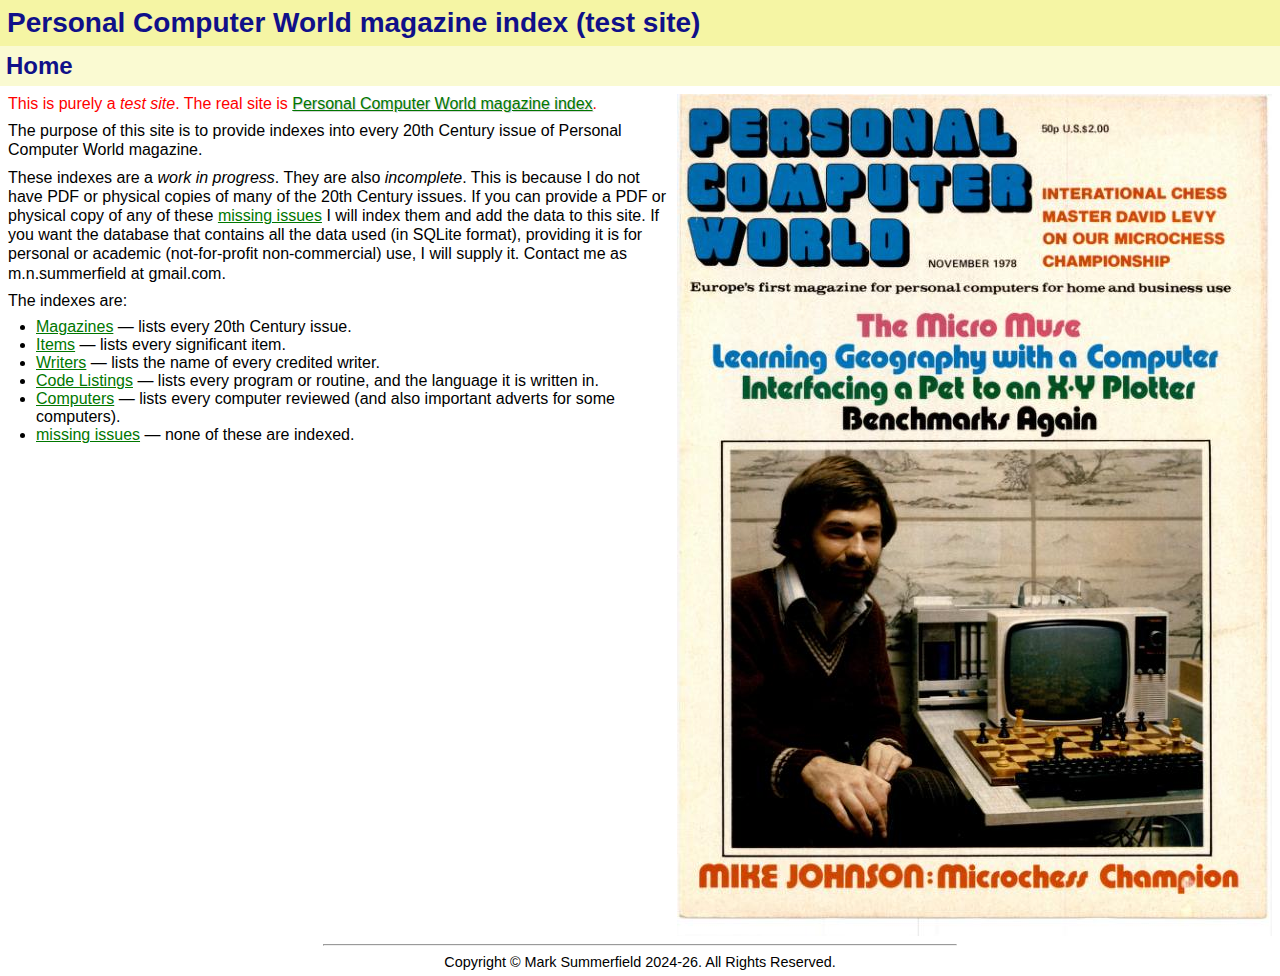
<file: index.html>
<!DOCTYPE html>
<html lang="en">
<head>
    <meta http-equiv="Content-Type" content="text/html; charset=UTF-8"/>
    <meta name="viewport" content="width=device-width, initial-scale=1.0">
    <link href="style.css" rel="stylesheet" type="text/css" />
    <link rel="icon" href="favicon.svg" type="image/svg" />
    <link rel="shortcut icon" href="favicon.svg" type="image/svg" />
    <title>Personal Computer World magazine index (test site)</title>
</head>
<body>

<!-- Header -->
<div class="captiondiv">
<h1 id="top" class="title">Personal Computer World magazine index (test
site)</h1>
<h2 class="subtitle">Home</h2>
</div>

<!-- Body -->

<div class="clearfix">
<span id="coverimage">
<a href="pcw-1978-02.html">
<img class="home_image" src="images/pcw-1978-02.jpg" alt="PCW 1978-02"/></a>
</span>

<p style="color: red;">
This is purely a <i>test site</i>.
The real site is
<a href="https://mark-summerfield.github.io/pcw/index.html">Personal
Computer World magazine index</a>.
</p>

<p>
The purpose of this site is to provide indexes into every 20th Century
issue of Personal Computer World magazine.
</p>

<p>
These indexes are a <i>work in progress</i>. They are also
<i>incomplete</i>. This is because I do not have PDF or physical copies
of many of the 20th Century issues. If you can provide a PDF or physical
copy of any of these <a href="missing-issues.html">missing issues</a> I
will index them and add the data to this site. If you want the database
that contains all the data used (in SQLite format), providing it is for
personal or academic (not-for-profit non-commercial) use, I will supply
it. Contact me as m.n.summerfield at gmail.com.
</p>

<p>
The indexes are:
<ul>
<li><a href="magazines.html">Magazines</a> — lists every 20th Century
issue.</li>
<li><a href="items.html">Items</a> — lists every significant
item.</li>
<li><a href="writers.html">Writers</a> — lists the name of every
credited writer.</li>
<li><a href="code-listings.html">Code Listings</a> — lists every program
or routine, and the language it is written in.</li>
<li><a href="computers.html">Computers</a> — lists every computer
reviewed (and also important adverts for some computers).</li>
<li><a href="missing-issues.html">missing issues</a> — none of these are
indexed.</li>
</ul>

</div>

<!-- Footer -->
<hr>
<p class="copyright">Copyright © Mark Summerfield <span
id="year">2024</span>. All&nbsp;Rights&nbsp;Reserved.
</p>

<script src="Year.js"></script>
<script>
Year();
</script>
<script src="Cover.js"></script>
<script>
UpdateCover("coverimage");
</script>
</body>
</html>
</file>
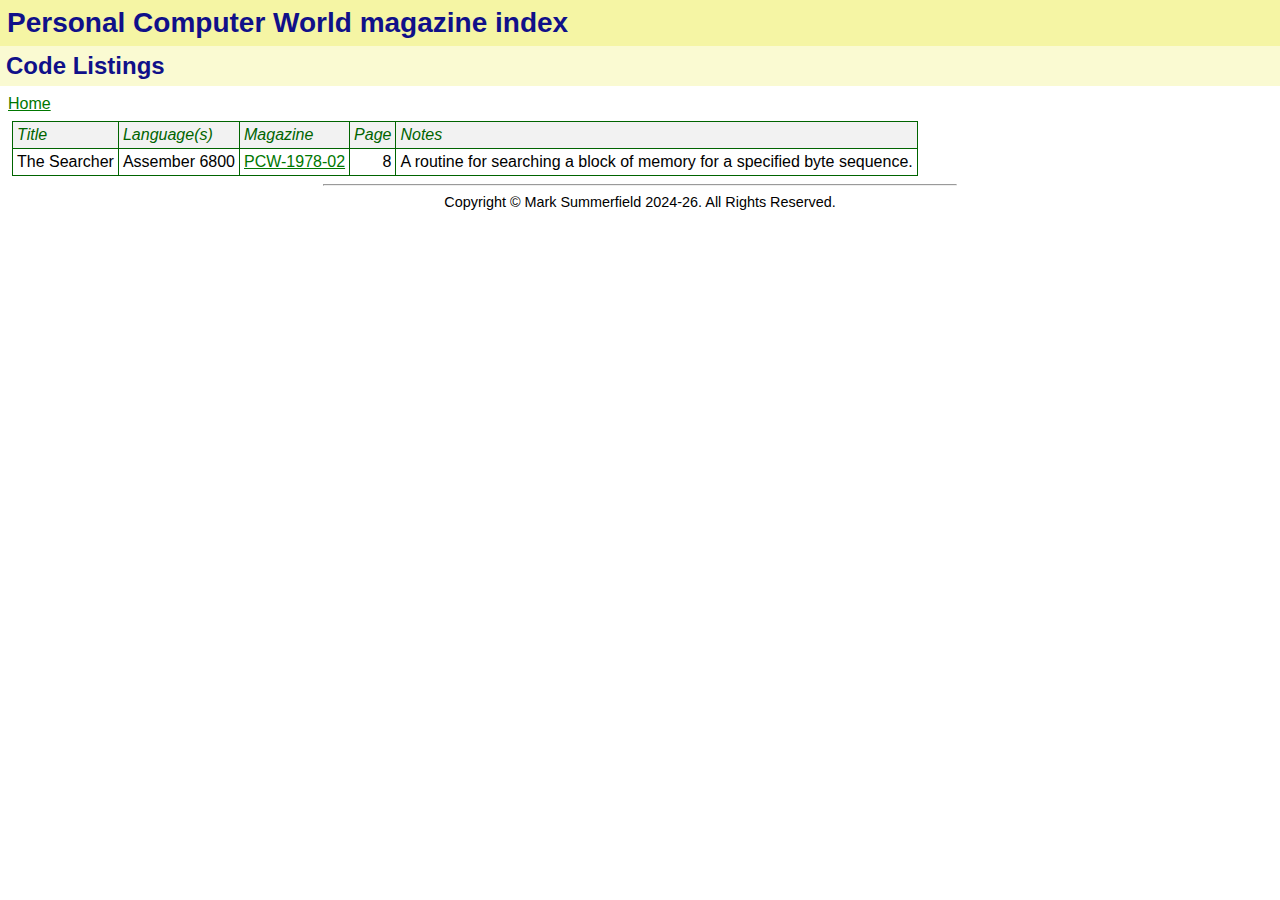
<file: code-listings.html>
<!DOCTYPE html>
<!-- Autogenerated by mic.py -->
<html lang="en">
<head>
    <meta http-equiv="Content-Type" content="text/html; charset=UTF-8"/>
    <meta name="viewport" content="width=device-width, initial-scale=1.0">
    <link href="style.css" rel="stylesheet" type="text/css" />
    <link rel="icon" href="favicon.svg" type="image/svg" />
    <link rel="shortcut icon" href="favicon.svg" type="image/svg" />
    <title>Personal Computer World magazine codelistings</title>
</head>
<body>

<!-- Header -->
<div class="captiondiv">
<h1 id="top" class="title">Personal Computer World magazine index</h1>
<h2 class="subtitle">Code Listings</h2>
</div>

<!-- Body -->
<p><a href="index.html">Home</a></p><table>
<tr><th>Title</th><th>Language(s)</th><th>Magazine</th><th>Page</th>
<th>Notes</th></tr>
<tr>
<td style="vertical-align: top;">The Searcher</td>
<td style="vertical-align: top;">Assember 6800</td>
<td style="vertical-align: top;"><a href="pcw-1978-02.html">PCW-1978-02</a></td>
<td style="vertical-align: top; text-align: right;">8</td>
<td style="vertical-align: top;">A routine for searching a block of memory for a specified byte sequence.</td>
</tr></table>
<!-- Footer -->
<hr>
<p class="copyright">Copyright © Mark Summerfield <span
id="year">2024</span>. All&nbsp;Rights&nbsp;Reserved.
</p>

<script src="Year.js"></script>
<script>
Year();
</script>
</body>
</html>
</file>
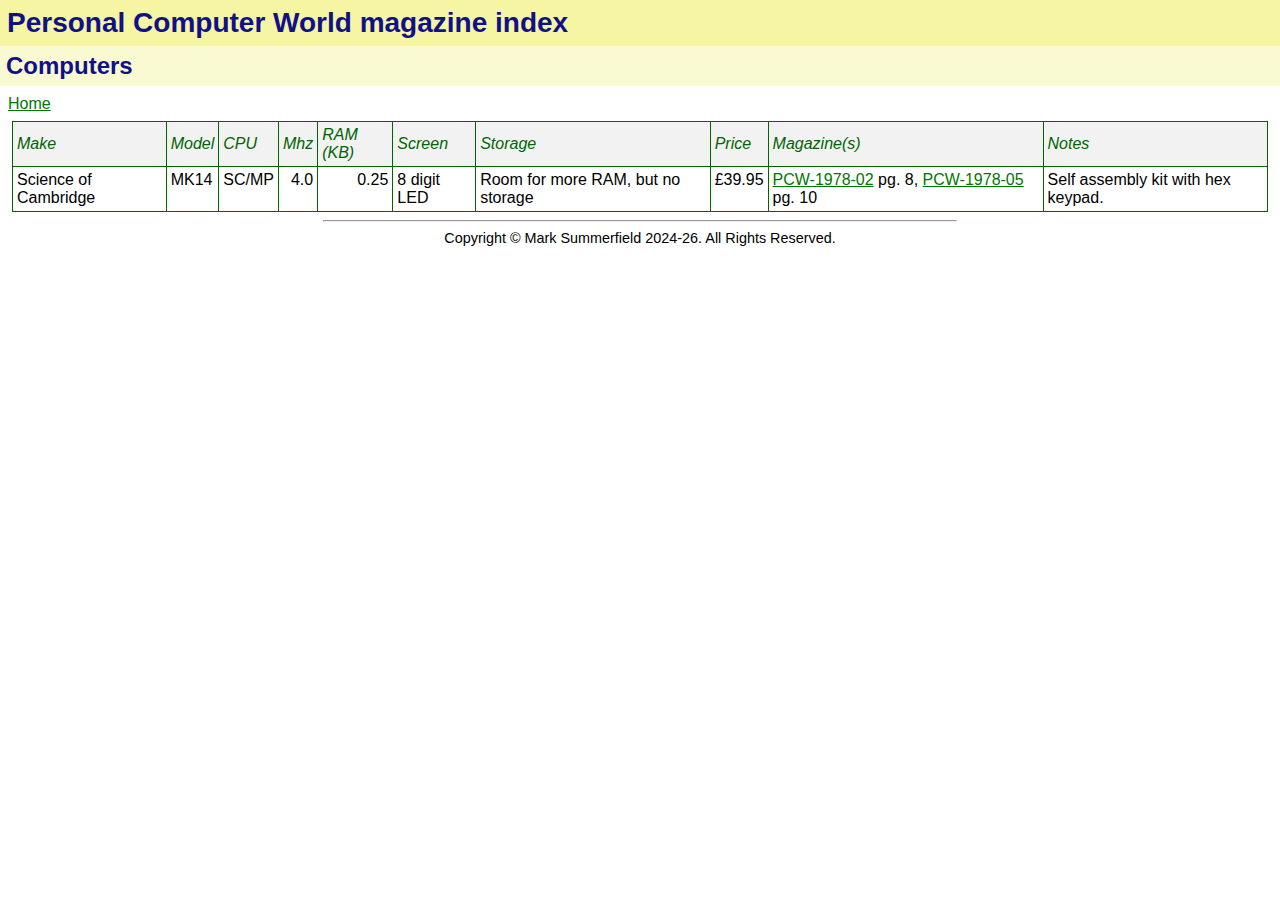
<file: computers.html>
<!DOCTYPE html>
<!-- Autogenerated by mic.py -->
<html lang="en">
<head>
    <meta http-equiv="Content-Type" content="text/html; charset=UTF-8"/>
    <meta name="viewport" content="width=device-width, initial-scale=1.0">
    <link href="style.css" rel="stylesheet" type="text/css" />
    <link rel="icon" href="favicon.svg" type="image/svg" />
    <link rel="shortcut icon" href="favicon.svg" type="image/svg" />
    <title>Personal Computer World magazine computers</title>
</head>
<body>

<!-- Header -->
<div class="captiondiv">
<h1 id="top" class="title">Personal Computer World magazine index</h1>
<h2 class="subtitle">Computers</h2>
</div>

<!-- Body -->
<p><a href="index.html">Home</a></p><table>
<tr>
<th>Make</th>
<th>Model</th>
<th>CPU</th>
<th>Mhz</th>
<th>RAM (KB)</th>
<th>Screen</th>
<th>Storage</th>
<th>Price</th>
<th>Magazine(s)</th>
<th>Notes</th>
</tr>
<tr>
<td style="vertical-align: top;">Science of Cambridge</td>
<td style="vertical-align: top;">MK14</td>
<td style="vertical-align: top; text-align: right;">SC/MP</td>
<td style="vertical-align: top; text-align: right;">4.0</td>
<td style="vertical-align: top; text-align: right;">0.25</td>
<td style="vertical-align: top;">8 digit LED</td>
<td style="vertical-align: top;">Room for more RAM, but no storage</td>
<td style="vertical-align: top; text-align: right;">£39.95</td>
<td style="vertical-align: top;"><a href="pcw-1978-02.html">PCW-1978-02</a> pg.&nbsp;8, <a href="pcw-1978-05.html">PCW-1978-05</a> pg.&nbsp;10</td>
<td style="vertical-align: top;">Self assembly kit with hex keypad.</td>
</tr></table>
<!-- Footer -->
<hr>
<p class="copyright">Copyright © Mark Summerfield <span
id="year">2024</span>. All&nbsp;Rights&nbsp;Reserved.
</p>

<script src="Year.js"></script>
<script>
Year();
</script>
</body>
</html>
</file>
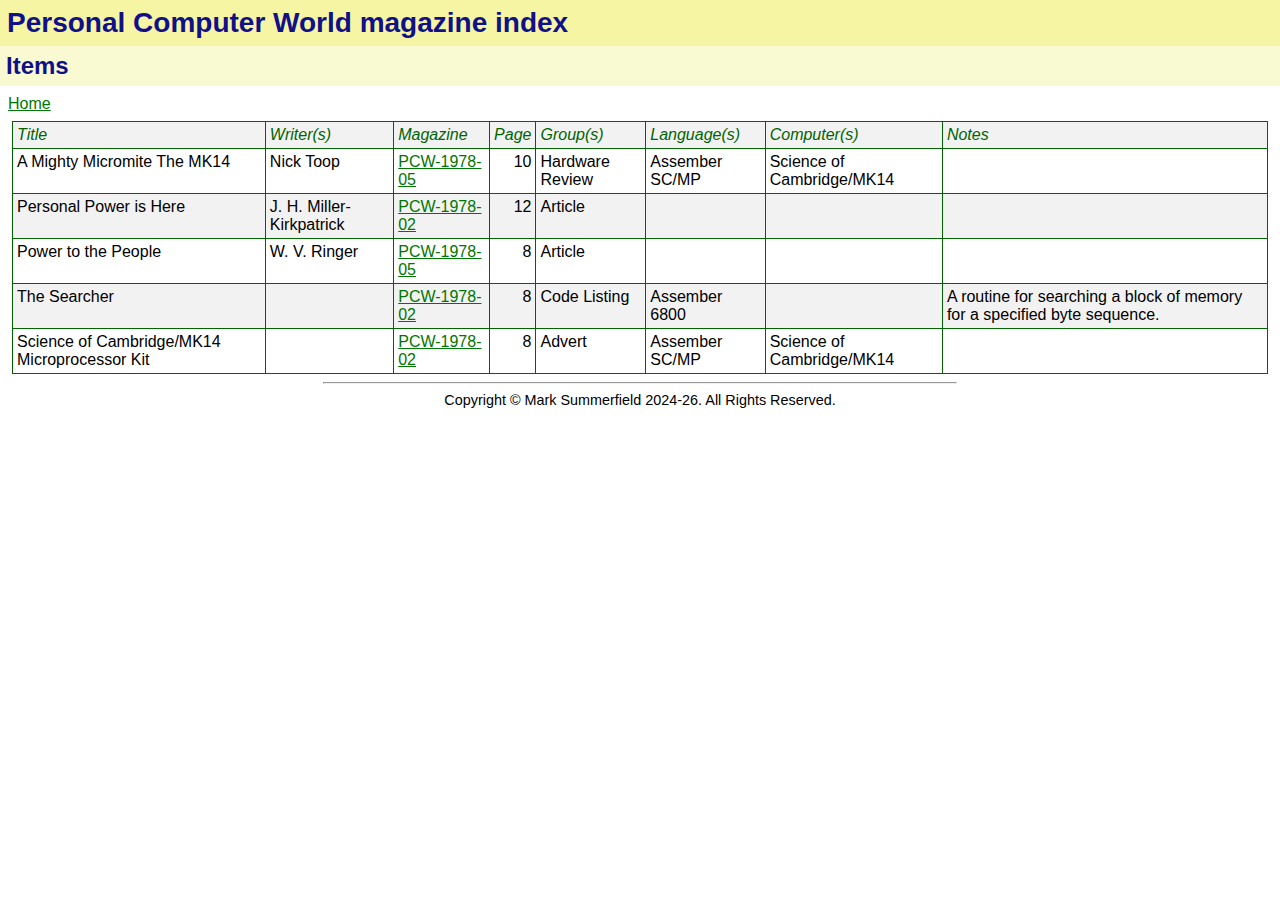
<file: items.html>
<!DOCTYPE html>
<!-- Autogenerated by mic.py -->
<html lang="en">
<head>
    <meta http-equiv="Content-Type" content="text/html; charset=UTF-8"/>
    <meta name="viewport" content="width=device-width, initial-scale=1.0">
    <link href="style.css" rel="stylesheet" type="text/css" />
    <link rel="icon" href="favicon.svg" type="image/svg" />
    <link rel="shortcut icon" href="favicon.svg" type="image/svg" />
    <title>Personal Computer World magazine items</title>
</head>
<body>

<!-- Header -->
<div class="captiondiv">
<h1 id="top" class="title">Personal Computer World magazine index</h1>
<h2 class="subtitle">Items</h2>
</div>

<!-- Body -->
<p><a href="index.html">Home</a></p><table>
<tr><th>Title</th><th>Writer(s)</th><th>Magazine</th><th>Page</th>
<th>Group(s)</th><th>Language(s)</th><th>Computer(s)</th>
<th>Notes</th></tr>
<tr>
<td style="vertical-align: top;">A Mighty Micromite The MK14</td>
<td style="vertical-align: top;">Nick Toop</td>
<td style="vertical-align: top;"><a href="pcw-1978-05.html">PCW-1978-05</a></td>
<td style="vertical-align: top; text-align: right;">10</td>
<td style="vertical-align: top;">Hardware Review</td>
<td style="vertical-align: top;">Assember SC/MP</td>
<td style="vertical-align: top;">Science of Cambridge/MK14</td>
<td style="vertical-align: top;"></td>
</tr><tr>
<td style="vertical-align: top;">Personal Power is Here</td>
<td style="vertical-align: top;">J. H. Miller-Kirkpatrick</td>
<td style="vertical-align: top;"><a href="pcw-1978-02.html">PCW-1978-02</a></td>
<td style="vertical-align: top; text-align: right;">12</td>
<td style="vertical-align: top;">Article</td>
<td style="vertical-align: top;"></td>
<td style="vertical-align: top;"></td>
<td style="vertical-align: top;"></td>
</tr><tr>
<td style="vertical-align: top;">Power to the People</td>
<td style="vertical-align: top;">W. V. Ringer</td>
<td style="vertical-align: top;"><a href="pcw-1978-05.html">PCW-1978-05</a></td>
<td style="vertical-align: top; text-align: right;">8</td>
<td style="vertical-align: top;">Article</td>
<td style="vertical-align: top;"></td>
<td style="vertical-align: top;"></td>
<td style="vertical-align: top;"></td>
</tr><tr>
<td style="vertical-align: top;">The Searcher</td>
<td style="vertical-align: top;"></td>
<td style="vertical-align: top;"><a href="pcw-1978-02.html">PCW-1978-02</a></td>
<td style="vertical-align: top; text-align: right;">8</td>
<td style="vertical-align: top;">Code Listing</td>
<td style="vertical-align: top;">Assember 6800</td>
<td style="vertical-align: top;"></td>
<td style="vertical-align: top;">A routine for searching a block of memory for a specified byte sequence.</td>
</tr><tr>
<td style="vertical-align: top;">Science of Cambridge/MK14 Microprocessor Kit</td>
<td style="vertical-align: top;"></td>
<td style="vertical-align: top;"><a href="pcw-1978-02.html">PCW-1978-02</a></td>
<td style="vertical-align: top; text-align: right;">8</td>
<td style="vertical-align: top;">Advert</td>
<td style="vertical-align: top;">Assember SC/MP</td>
<td style="vertical-align: top;">Science of Cambridge/MK14</td>
<td style="vertical-align: top;"></td>
</tr></table>
<!-- Footer -->
<hr>
<p class="copyright">Copyright © Mark Summerfield <span
id="year">2024</span>. All&nbsp;Rights&nbsp;Reserved.
</p>

<script src="Year.js"></script>
<script>
Year();
</script>
</body>
</html>
</file>
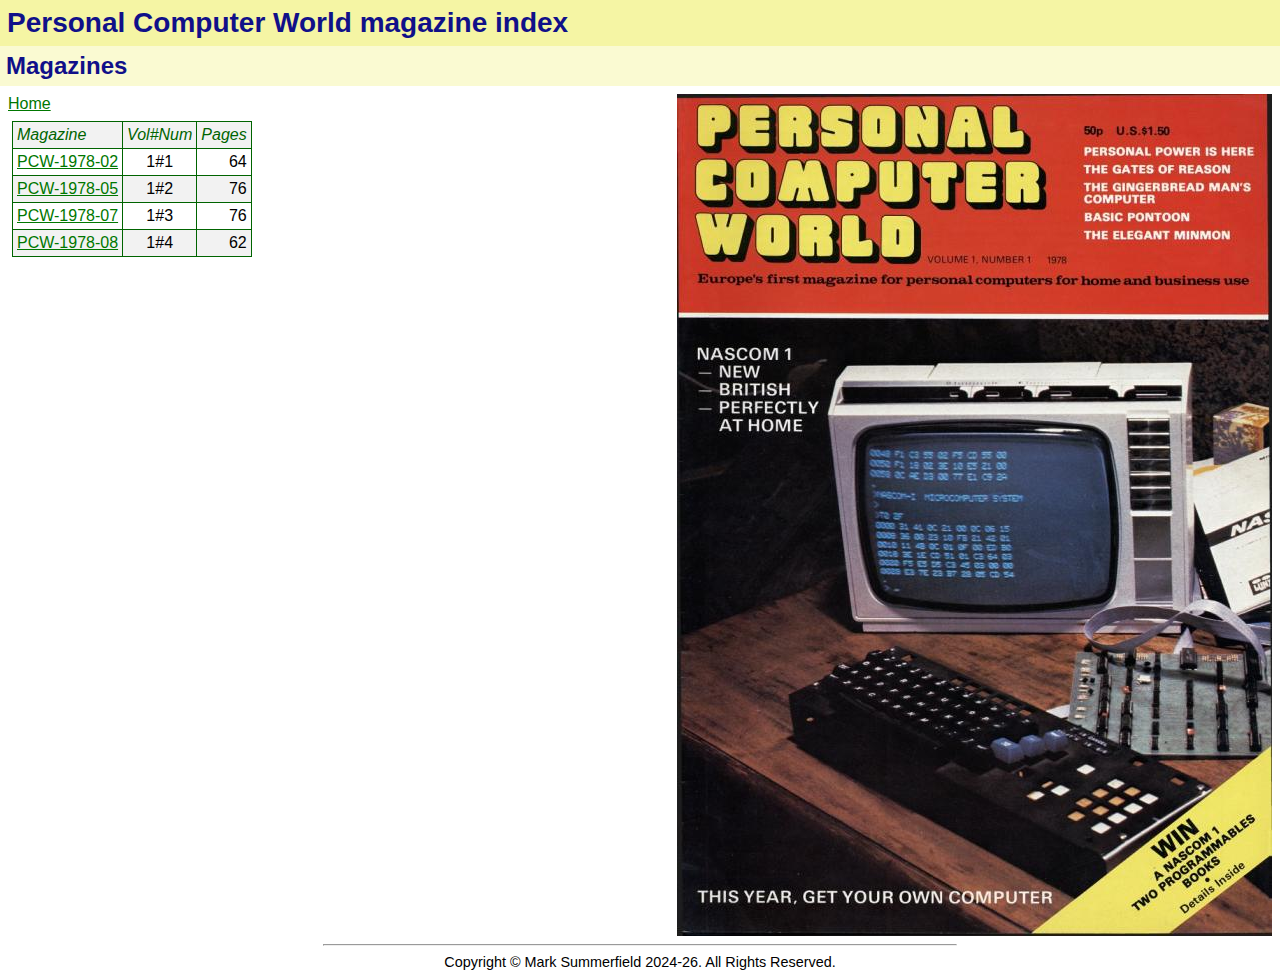
<file: magazines.html>
<!DOCTYPE html>
<!-- Autogenerated by mic.py -->
<html lang="en">
<head>
    <meta http-equiv="Content-Type" content="text/html; charset=UTF-8"/>
    <meta name="viewport" content="width=device-width, initial-scale=1.0">
    <link href="style.css" rel="stylesheet" type="text/css" />
    <link rel="icon" href="favicon.svg" type="image/svg" />
    <link rel="shortcut icon" href="favicon.svg" type="image/svg" />
    <title>Personal Computer World magazine magazines</title>
</head>
<body>

<!-- Header -->
<div class="captiondiv">
<h1 id="top" class="title">Personal Computer World magazine index</h1>
<h2 class="subtitle">Magazines</h2>
</div>

<!-- Body -->
<div class="clearfix">
<span id="coverimage">
<a href="pcw-1978-07.html">
<img class="home_image" src="images/pcw-1978-07.jpg" alt="pcw-1978-07"/></a>
</span>

<p><a href="index.html">Home</a></p>
<table>
<tr><th>Magazine</th><th>Vol#Num</th><th>Pages</th></tr>
<tr>
<td><a href="pcw-1978-02.html">PCW-1978-02</a></td>
<td style="text-align: center;">1#1</td>
<td style="text-align: right;">64</td>
</tr><tr>
<td><a href="pcw-1978-05.html">PCW-1978-05</a></td>
<td style="text-align: center;">1#2</td>
<td style="text-align: right;">76</td>
</tr><tr>
<td><a href="pcw-1978-07.html">PCW-1978-07</a></td>
<td style="text-align: center;">1#3</td>
<td style="text-align: right;">76</td>
</tr><tr>
<td><a href="pcw-1978-08.html">PCW-1978-08</a></td>
<td style="text-align: center;">1#4</td>
<td style="text-align: right;">62</td>
</tr></table>
</div>
<!-- Footer -->
<hr>
<p class="copyright">Copyright © Mark Summerfield <span
id="year">2024</span>. All&nbsp;Rights&nbsp;Reserved.
</p>

<script src="Year.js"></script>
<script>
Year();
</script>
<script src="Cover.js"></script>
<script>
UpdateCover("coverimage");
</script>
</body>
</html>
</file>
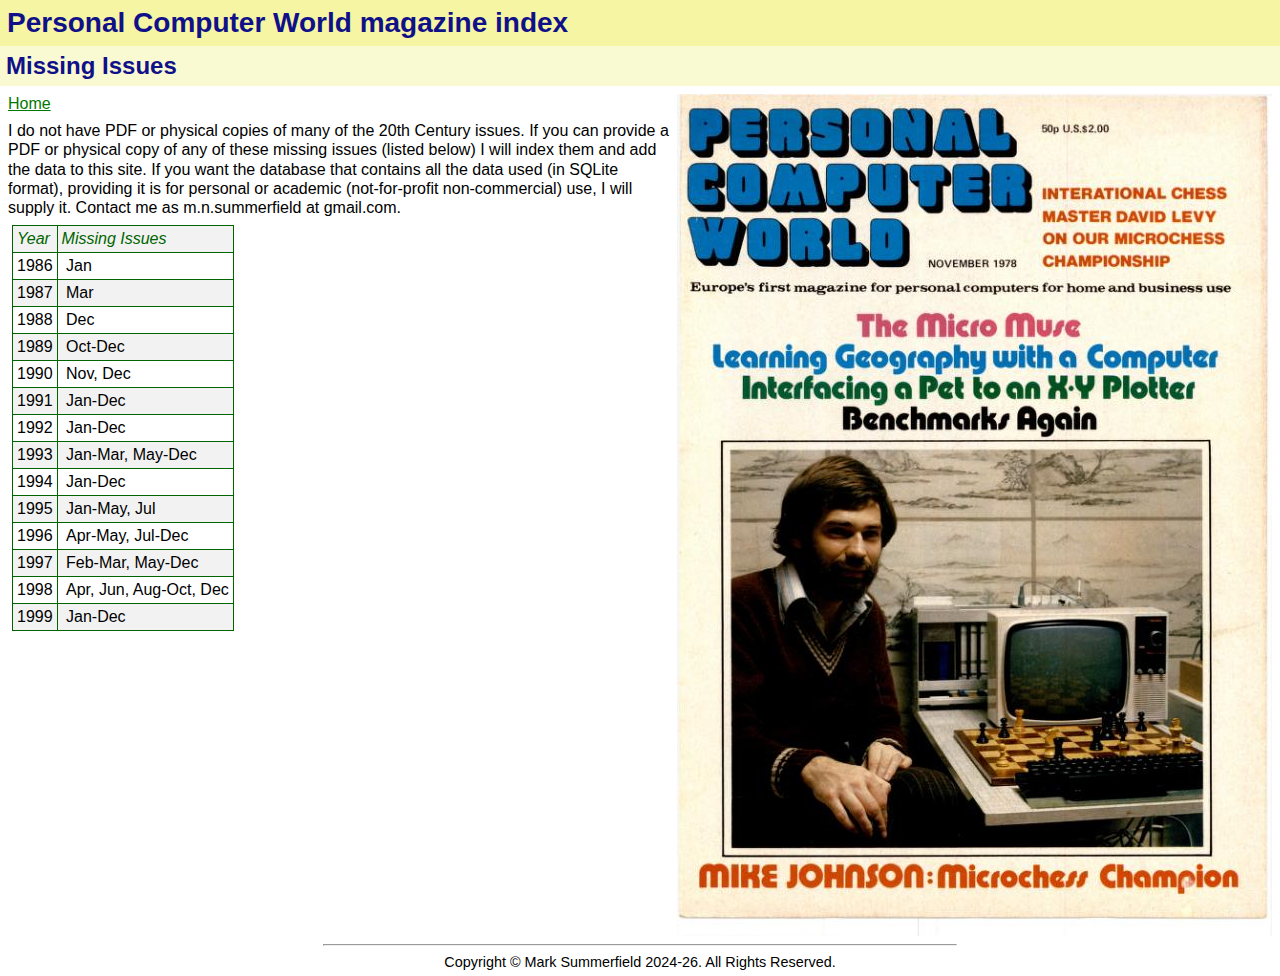
<file: missing-issues.html>
<!DOCTYPE html>
<html lang="en">
<head>
    <meta http-equiv="Content-Type" content="text/html; charset=UTF-8"/>
    <meta name="viewport" content="width=device-width, initial-scale=1.0">
    <link href="style.css" rel="stylesheet" type="text/css" />
    <link rel="icon" href="favicon.svg" type="image/svg" />
    <link rel="shortcut icon" href="favicon.svg" type="image/svg" />
    <title>Personal Computer World magazine missing issues</title>
</head>
<body>

<!-- Header -->
<div class="captiondiv">
<h1 id="top" class="title">Personal Computer World magazine index</h1>
<h2 class="subtitle">Missing Issues</h2>
</div>

<!-- Body -->
<div class="clearfix">
<span id="coverimage">
<a href="pcw-1978-05.html">
<img class="home_image" src="images/pcw-1978-05.jpg" alt="PCW 1978-05"/></a>
</span>

<p><a href="index.html">Home</a></p>

<p>
I do not have PDF or physical copies of many of the 20th Century issues.
If you can provide a PDF or physical copy of any of these missing issues
(listed below) I will index them and add the data to this site. If you
want the database that contains all the data used (in SQLite format),
providing it is for personal or academic (not-for-profit non-commercial)
use, I will supply it. Contact me as m.n.summerfield at gmail.com.
</p>

<table>
<tr><th>Year</th><th>Missing Issues</th></tr>
<tr><td>1986</td><td>&nbsp;Jan</td></tr>
<tr><td>1987</td><td>&nbsp;Mar</td></tr>
<tr><td>1988</td><td>&nbsp;Dec</td></tr>
<tr><td>1989</td><td>&nbsp;Oct-Dec</td></tr>
<tr><td>1990</td><td>&nbsp;Nov, Dec</td></tr>
<tr><td>1991</td><td>&nbsp;Jan-Dec</td></tr>
<tr><td>1992</td><td>&nbsp;Jan-Dec</td></tr>
<tr><td>1993</td><td>&nbsp;Jan-Mar, May-Dec</td></tr>
<tr><td>1994</td><td>&nbsp;Jan-Dec</td></tr>
<tr><td>1995</td><td>&nbsp;Jan-May, Jul</td></tr>
<tr><td>1996</td><td>&nbsp;Apr-May, Jul-Dec</td></tr>
<tr><td>1997</td><td>&nbsp;Feb-Mar, May-Dec</td></tr>
<tr><td>1998</td><td>&nbsp;Apr, Jun, Aug-Oct, Dec</td></tr>
<tr><td>1999</td><td>&nbsp;Jan-Dec</td></tr>
</table>

</div>

<!-- Footer -->
<hr>
<p class="copyright">Copyright © Mark Summerfield <span
id="year">2024</span>. All&nbsp;Rights&nbsp;Reserved.
</p>

<script src="Year.js"></script>
<script>
Year();
</script>
<script src="Cover.js"></script>
<script>
UpdateCover("coverimage");
</script>
</body>
</html>
</file>
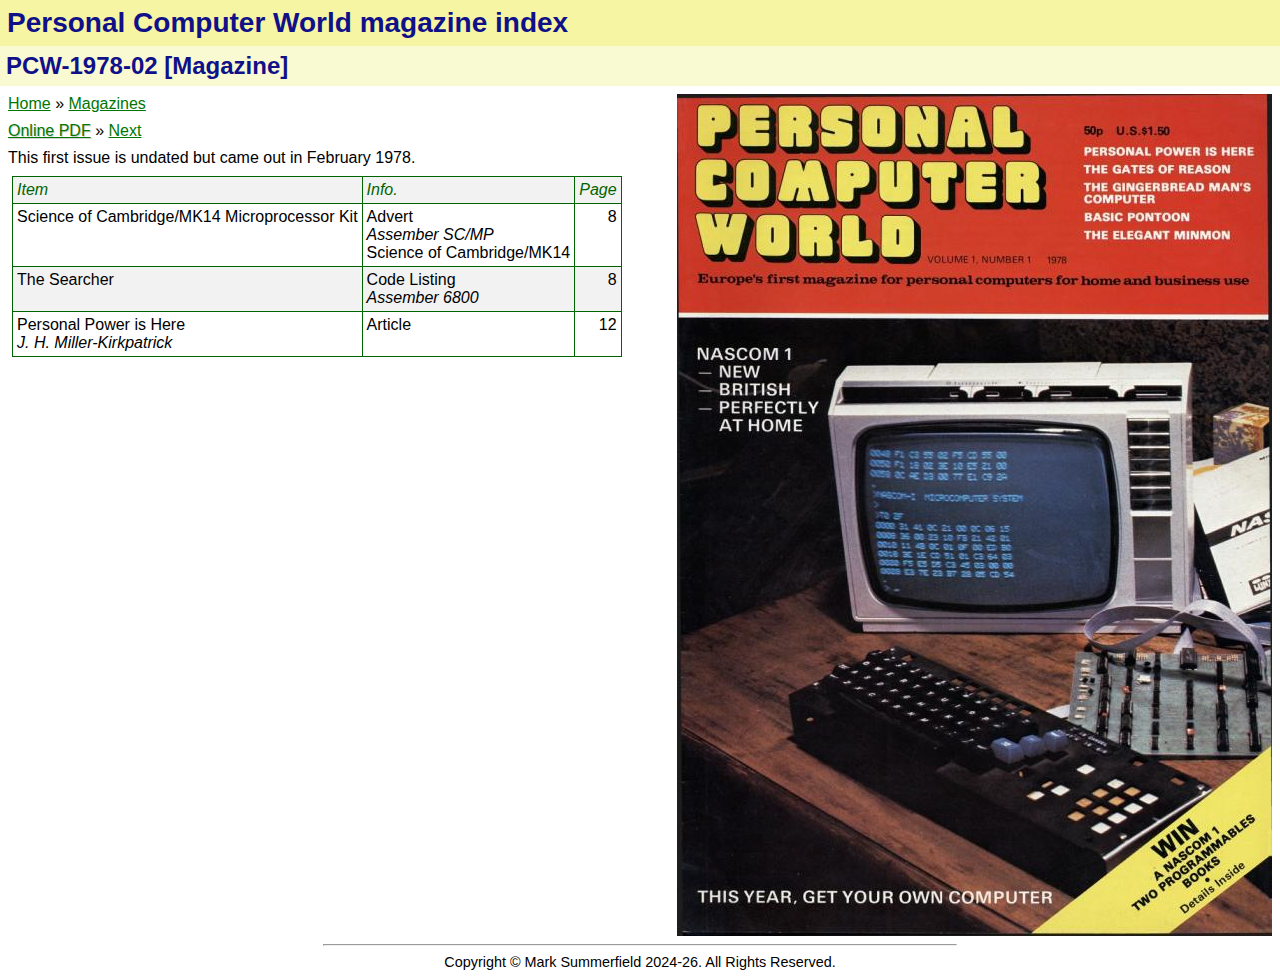
<file: pcw-1978-02.html>
<!DOCTYPE html>
<!-- Autogenerated by mic.py -->
<html lang="en">
<head>
    <meta http-equiv="Content-Type" content="text/html; charset=UTF-8"/>
    <meta name="viewport" content="width=device-width, initial-scale=1.0">
    <link href="style.css" rel="stylesheet" type="text/css" />
    <link rel="icon" href="favicon.svg" type="image/svg" />
    <link rel="shortcut icon" href="favicon.svg" type="image/svg" />
    <title>Personal Computer World magazine PCW-1978-02</title>
</head>
<body>

<!-- Header -->
<div class="captiondiv">
<h1 id="top" class="title">Personal Computer World magazine index</h1>
<h2 class="subtitle">PCW-1978-02 [Magazine]</h2>
</div>

<!-- Body -->
<div class="clearfix">
<img class="home_image" src="images/pcw-1978-02.jpg" alt="pcw-1978-02"/>

<p><a href="index.html">Home</a> » <a href="magazines.html">Magazines</a></p>
<p>
<a href="https://www.worldradiohistory.com/UK/Personal-Computer-World/70s/Personal-Computer-World-Vol.1-No.1-S-OCR.pdf">Online PDF</a> » <a href="pcw-1978-05.html">Next</a> </p>
<p>
This first issue is undated but came out in February 1978.</p>
<table>
<tr><th>Item</th><th>Info.</th><th>Page</th></tr>
<tr>
<td style="vertical-align: top;">Science of Cambridge/MK14 Microprocessor Kit</td>
<td style="vertical-align: top;">Advert<br><i>Assember SC/MP</i><br>Science of Cambridge/MK14</td>
<td style="vertical-align: top; text-align: right;">8</td>
</tr><tr>
<td style="vertical-align: top;">The Searcher</td>
<td style="vertical-align: top;">Code Listing<br><i>Assember 6800</i></td>
<td style="vertical-align: top; text-align: right;">8</td>
</tr><tr>
<td style="vertical-align: top;">Personal Power is Here<br><i>J. H. Miller-Kirkpatrick</i></td>
<td style="vertical-align: top;">Article</td>
<td style="vertical-align: top; text-align: right;">12</td>
</tr></table>
</div>
<!-- Footer -->
<hr>
<p class="copyright">Copyright © Mark Summerfield <span
id="year">2024</span>. All&nbsp;Rights&nbsp;Reserved.
</p>

<script src="Year.js"></script>
<script>
Year();
</script>
</body>
</html>
</file>
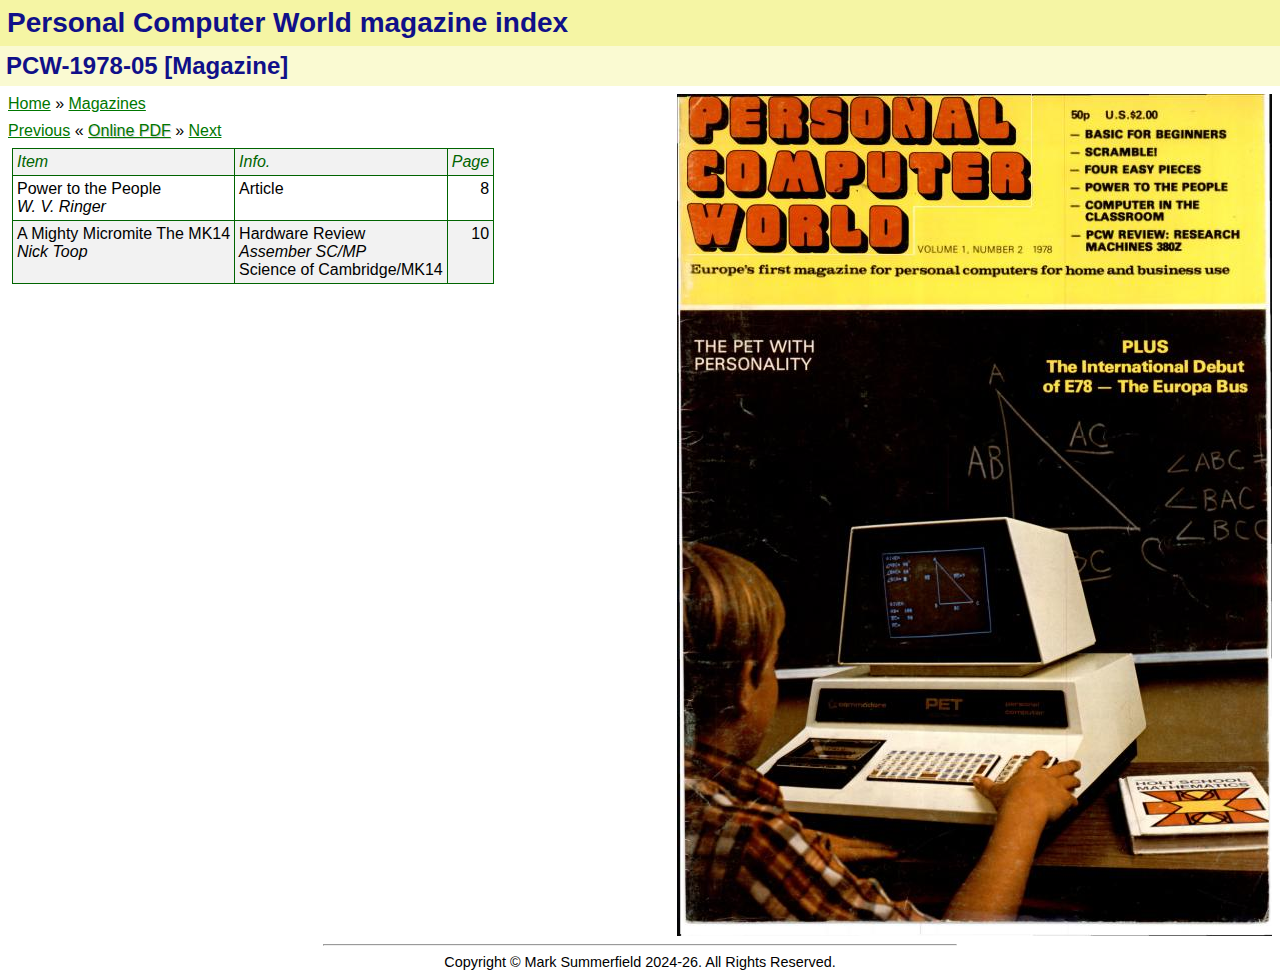
<file: pcw-1978-05.html>
<!DOCTYPE html>
<!-- Autogenerated by mic.py -->
<html lang="en">
<head>
    <meta http-equiv="Content-Type" content="text/html; charset=UTF-8"/>
    <meta name="viewport" content="width=device-width, initial-scale=1.0">
    <link href="style.css" rel="stylesheet" type="text/css" />
    <link rel="icon" href="favicon.svg" type="image/svg" />
    <link rel="shortcut icon" href="favicon.svg" type="image/svg" />
    <title>Personal Computer World magazine PCW-1978-05</title>
</head>
<body>

<!-- Header -->
<div class="captiondiv">
<h1 id="top" class="title">Personal Computer World magazine index</h1>
<h2 class="subtitle">PCW-1978-05 [Magazine]</h2>
</div>

<!-- Body -->
<div class="clearfix">
<img class="home_image" src="images/pcw-1978-05.jpg" alt="pcw-1978-05"/>

<p><a href="index.html">Home</a> » <a href="magazines.html">Magazines</a></p>
<p>
<a href="pcw-1978-02.html">Previous</a> « <a href="https://www.worldradiohistory.com/UK/Personal-Computer-World/70s/Personal-Computer-World-Vol.1-No.2-S-OCR.pdf">Online PDF</a> » <a href="pcw-1978-07.html">Next</a> </p>
<table>
<tr><th>Item</th><th>Info.</th><th>Page</th></tr>
<tr>
<td style="vertical-align: top;">Power to the People<br><i>W. V. Ringer</i></td>
<td style="vertical-align: top;">Article</td>
<td style="vertical-align: top; text-align: right;">8</td>
</tr><tr>
<td style="vertical-align: top;">A Mighty Micromite The MK14<br><i>Nick Toop</i></td>
<td style="vertical-align: top;">Hardware Review<br><i>Assember SC/MP</i><br>Science of Cambridge/MK14</td>
<td style="vertical-align: top; text-align: right;">10</td>
</tr></table>
</div>
<!-- Footer -->
<hr>
<p class="copyright">Copyright © Mark Summerfield <span
id="year">2024</span>. All&nbsp;Rights&nbsp;Reserved.
</p>

<script src="Year.js"></script>
<script>
Year();
</script>
</body>
</html>
</file>
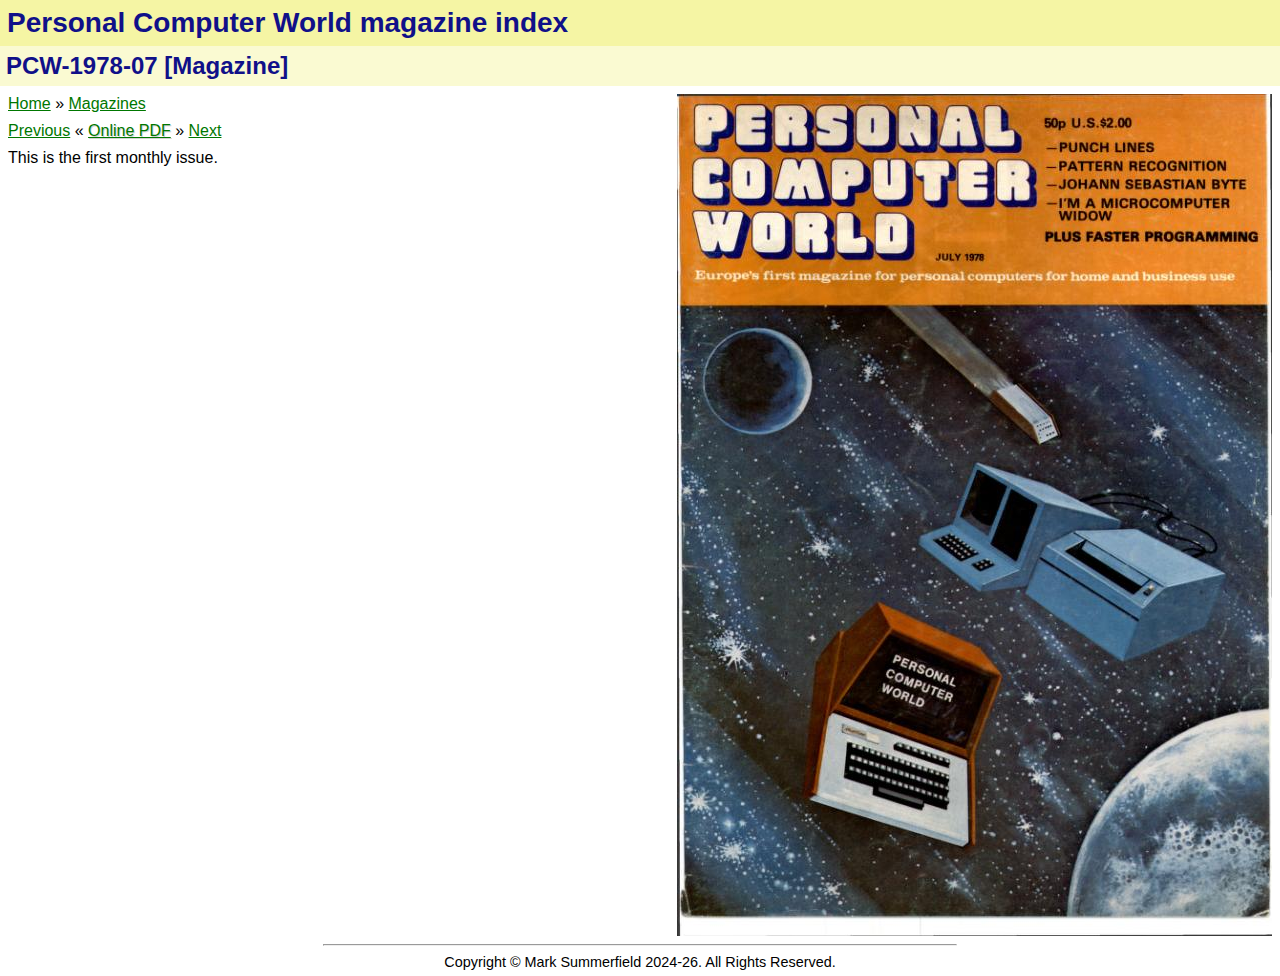
<file: pcw-1978-07.html>
<!DOCTYPE html>
<!-- Autogenerated by mic.py -->
<html lang="en">
<head>
    <meta http-equiv="Content-Type" content="text/html; charset=UTF-8"/>
    <meta name="viewport" content="width=device-width, initial-scale=1.0">
    <link href="style.css" rel="stylesheet" type="text/css" />
    <link rel="icon" href="favicon.svg" type="image/svg" />
    <link rel="shortcut icon" href="favicon.svg" type="image/svg" />
    <title>Personal Computer World magazine PCW-1978-07</title>
</head>
<body>

<!-- Header -->
<div class="captiondiv">
<h1 id="top" class="title">Personal Computer World magazine index</h1>
<h2 class="subtitle">PCW-1978-07 [Magazine]</h2>
</div>

<!-- Body -->
<div class="clearfix">
<img class="home_image" src="images/pcw-1978-07.jpg" alt="pcw-1978-07"/>

<p><a href="index.html">Home</a> » <a href="magazines.html">Magazines</a></p>
<p>
<a href="pcw-1978-05.html">Previous</a> « <a href="https://www.worldradiohistory.com/UK/Personal-Computer-World/70s/Personal-Computer-World-Vol.1-No.3-S-OCR.pdf">Online PDF</a> » <a href="pcw-1978-08.html">Next</a> </p>
<p>
This is the first monthly issue.</p>
</div>
<!-- Footer -->
<hr>
<p class="copyright">Copyright © Mark Summerfield <span
id="year">2024</span>. All&nbsp;Rights&nbsp;Reserved.
</p>

<script src="Year.js"></script>
<script>
Year();
</script>
</body>
</html>
</file>
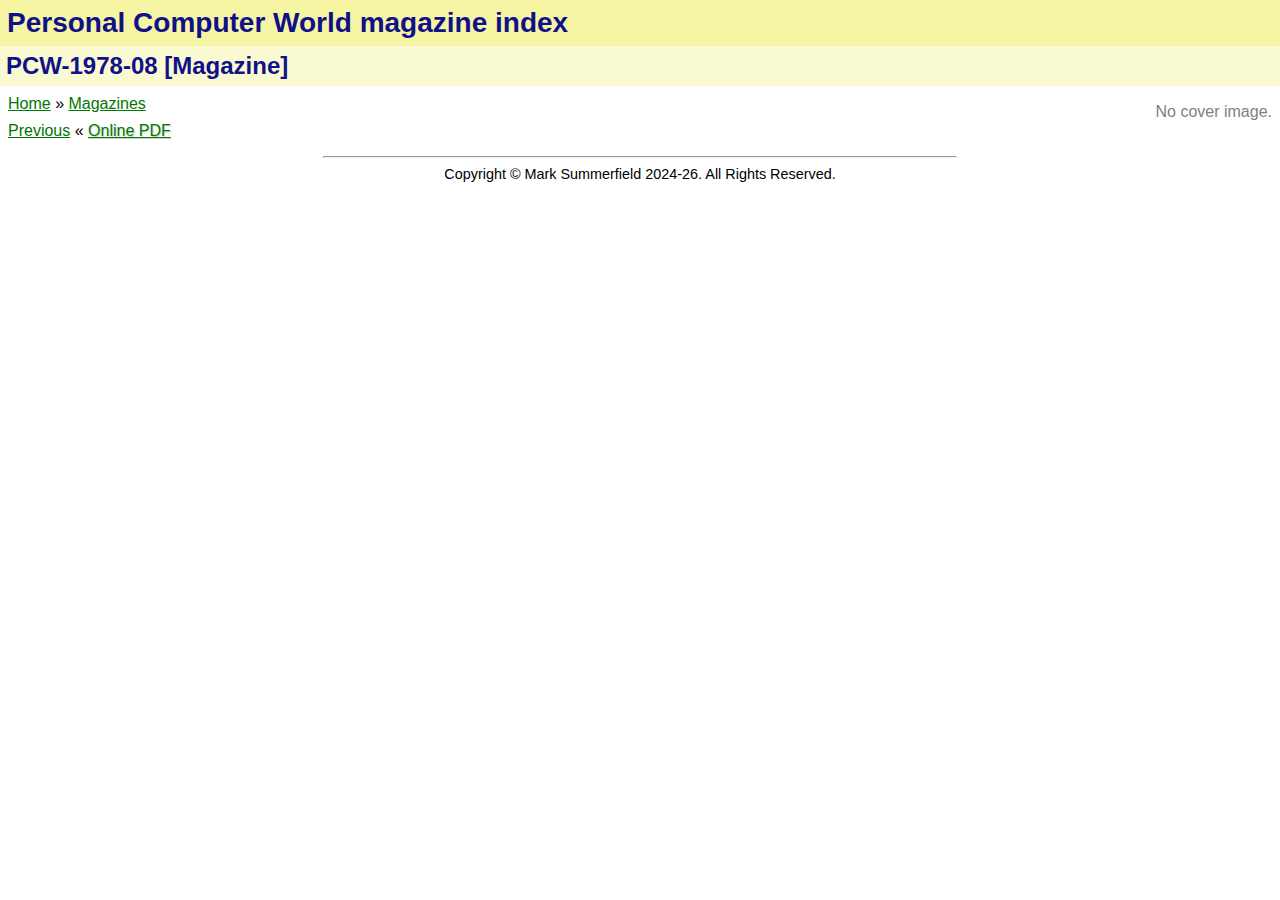
<file: pcw-1978-08.html>
<!DOCTYPE html>
<!-- Autogenerated by mic.py -->
<html lang="en">
<head>
    <meta http-equiv="Content-Type" content="text/html; charset=UTF-8"/>
    <meta name="viewport" content="width=device-width, initial-scale=1.0">
    <link href="style.css" rel="stylesheet" type="text/css" />
    <link rel="icon" href="favicon.svg" type="image/svg" />
    <link rel="shortcut icon" href="favicon.svg" type="image/svg" />
    <title>Personal Computer World magazine PCW-1978-08</title>
</head>
<body>

<!-- Header -->
<div class="captiondiv">
<h1 id="top" class="title">Personal Computer World magazine index</h1>
<h2 class="subtitle">PCW-1978-08 [Magazine]</h2>
</div>

<!-- Body -->
<div class="clearfix">
<p class="home_image" style="color: #808080;">No cover image.</p>

<p><a href="index.html">Home</a> » <a href="magazines.html">Magazines</a></p>
<p>
<a href="pcw-1978-07.html">Previous</a> « <a href="https://www.worldradiohistory.com/UK/Personal-Computer-World/70s/Personal-Computer-World-Vol.1-No.3-S-OCR.pdf">Online PDF</a></p>
</div>
<!-- Footer -->
<hr>
<p class="copyright">Copyright © Mark Summerfield <span
id="year">2024</span>. All&nbsp;Rights&nbsp;Reserved.
</p>

<script src="Year.js"></script>
<script>
Year();
</script>
</body>
</html>
</file>
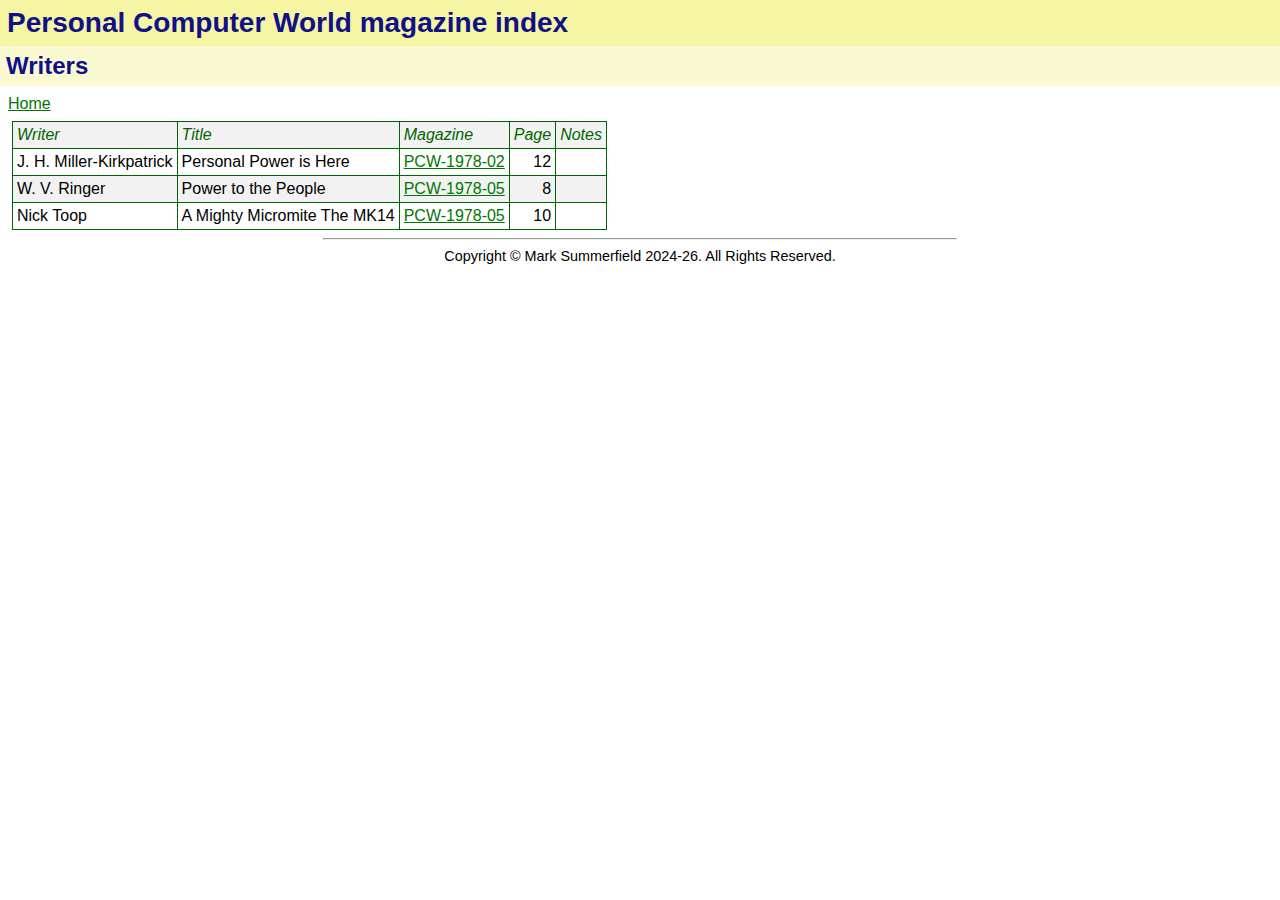
<file: writers.html>
<!DOCTYPE html>
<!-- Autogenerated by mic.py -->
<html lang="en">
<head>
    <meta http-equiv="Content-Type" content="text/html; charset=UTF-8"/>
    <meta name="viewport" content="width=device-width, initial-scale=1.0">
    <link href="style.css" rel="stylesheet" type="text/css" />
    <link rel="icon" href="favicon.svg" type="image/svg" />
    <link rel="shortcut icon" href="favicon.svg" type="image/svg" />
    <title>Personal Computer World magazine writers</title>
</head>
<body>

<!-- Header -->
<div class="captiondiv">
<h1 id="top" class="title">Personal Computer World magazine index</h1>
<h2 class="subtitle">Writers</h2>
</div>

<!-- Body -->
<p><a href="index.html">Home</a></p><table>
<tr><th>Writer</th><th>Title</th><th>Magazine</th><th>Page</th>
<th>Notes</th></tr>
<tr>
<td style="vertical-align: top;">J. H. Miller-Kirkpatrick</td>
<td style="vertical-align: top;">Personal Power is Here</td>
<td style="vertical-align: top;"><a href="pcw-1978-02.html">PCW-1978-02</a></td>
<td style="vertical-align: top; text-align: right;">12</td>
<td style="vertical-align: top;"></td>
</tr><tr>
<td style="vertical-align: top;">W. V. Ringer</td>
<td style="vertical-align: top;">Power to the People</td>
<td style="vertical-align: top;"><a href="pcw-1978-05.html">PCW-1978-05</a></td>
<td style="vertical-align: top; text-align: right;">8</td>
<td style="vertical-align: top;"></td>
</tr><tr>
<td style="vertical-align: top;">Nick Toop</td>
<td style="vertical-align: top;">A Mighty Micromite The MK14</td>
<td style="vertical-align: top;"><a href="pcw-1978-05.html">PCW-1978-05</a></td>
<td style="vertical-align: top; text-align: right;">10</td>
<td style="vertical-align: top;"></td>
</tr></table>
<!-- Footer -->
<hr>
<p class="copyright">Copyright © Mark Summerfield <span
id="year">2024</span>. All&nbsp;Rights&nbsp;Reserved.
</p>

<script src="Year.js"></script>
<script>
Year();
</script>
</body>
</html>
</file>
<file: style.css>
/* Reset */
html, body, h1, h2, h3, h4, h5, h6, p, pre, code, address, variable, form, fieldset, blockquote {
 padding: 0;
 margin: 0;
 font-size: 100%;
 font-weight: normal;
}
table { border-collapse: collapse; border-spacing: 0; }
td, th, caption { font-weight: normal; text-align: left; }
img, fieldset { border: 0; }
q:before, q:after { content:''; }

body {
    background-color: white;
    font: 100% helvetica, sans-serif, tahoma;
    text-align: left;
    margin-left: 0.5em;
    margin-right: 0.5em;
}

h1 {
    color: #101089;
    font-size: 1.4em; 
    font-weight: bold;
    margin-bottom: 0.25em;
    margin-top: 0.25em;
    text-align: left;
}

h2 {
    color: #101089;
    font-size: 1.25em;
    font-weight: bold;
    margin-bottom: 0.25em;
    margin-top: 0.25em;
    text-align: left;
}

h3 {
    color: #101089;
    font-size: 1.15em;
    font-weight: bold;
    margin-bottom: 0.25em;
    margin-top: 0.25em;
    text-align: left;
}

h4 {
    color: #101089;
    font-size: 1.05em;
    font-weight: bold;
    margin-bottom: 0.25em;
    margin-top: 0.25em;
    text-align: left;
}

p {
    line-height: 1.2em;
    margin-bottom: 0.5em;
    margin-top: 0.5em;
    text-align: left;
}

a:link {
    color: #007700;
}

a:link[href^="https://"] {
    color: #007700;
    text-shadow: 1px 1px lightgray;
}

a:link[href^="http://"] {
    color: #007700;
    text-shadow: 1px 1px lightgray;
}

a:visited {
    color: #551A8B;
}

a:visited[href^="https://"] {
    color: #551A8B;
    text-shadow: 1px 1px lightgray;
}

a:visited[href^="http://"] {
    color: #551A8B;
    text-shadow: 1px 1px lightgray;
}

hr { width: 50%; }
 
table {
    margin: 0.25em;
    padding: 0.25em;
}

table, th, td {
    border: 1px solid darkgreen;
    border-collapse: collapse;
}

th, td {
    padding: 0.25em;
}

tr:nth-child(odd) { background-color: #F2F2F2; }

th {
    font-style: italic;
    color: darkgreen;
}

.clearfix::after {
  content: "";
  clear: both;
  display: table;
}

.home_image { float: right; max-width: 50%; }

code {
    font-size: 1em;
    font-family: "commitmono" "dejavu sans mono", monospace;
}

pre {
    font-size: 1em;
    font-family: "commitmono" "dejavu sans mono", monospace;
}

tt {
    font-size: 1em;
    font-family: "commitmono" "dejavu sans mono", monospace;
}


ul {
    list-style-type: disc;
    margin: 0.25em;
    padding-left: 1.5em;
}

.copyright {
    display: block;
    font-size: 0.9em !important;
    border: 5px;
    margin: 5px;
    text-align: center;
}

.captiondiv {
    padding: 0;
    margin-left: -0.5em;
    margin-right: -0.5em;
    margin-bottom: 0px;
}

.title {
    color: #101089;
    background-color:#F5F5A4;
    font-size: 1.75em;
    font-weight: bold;
    margin-top: 0;
    margin-bottom: 0;
    padding: 0.25em;
}

.subtitle {
    color: #101089;
    background-color:#FAFAD2;
    font-size: 1.5em;
    font-weight: bold;
    margin-top: 0;
    margin-bottom: 0;
    padding: 0.25em;
}
</file>
